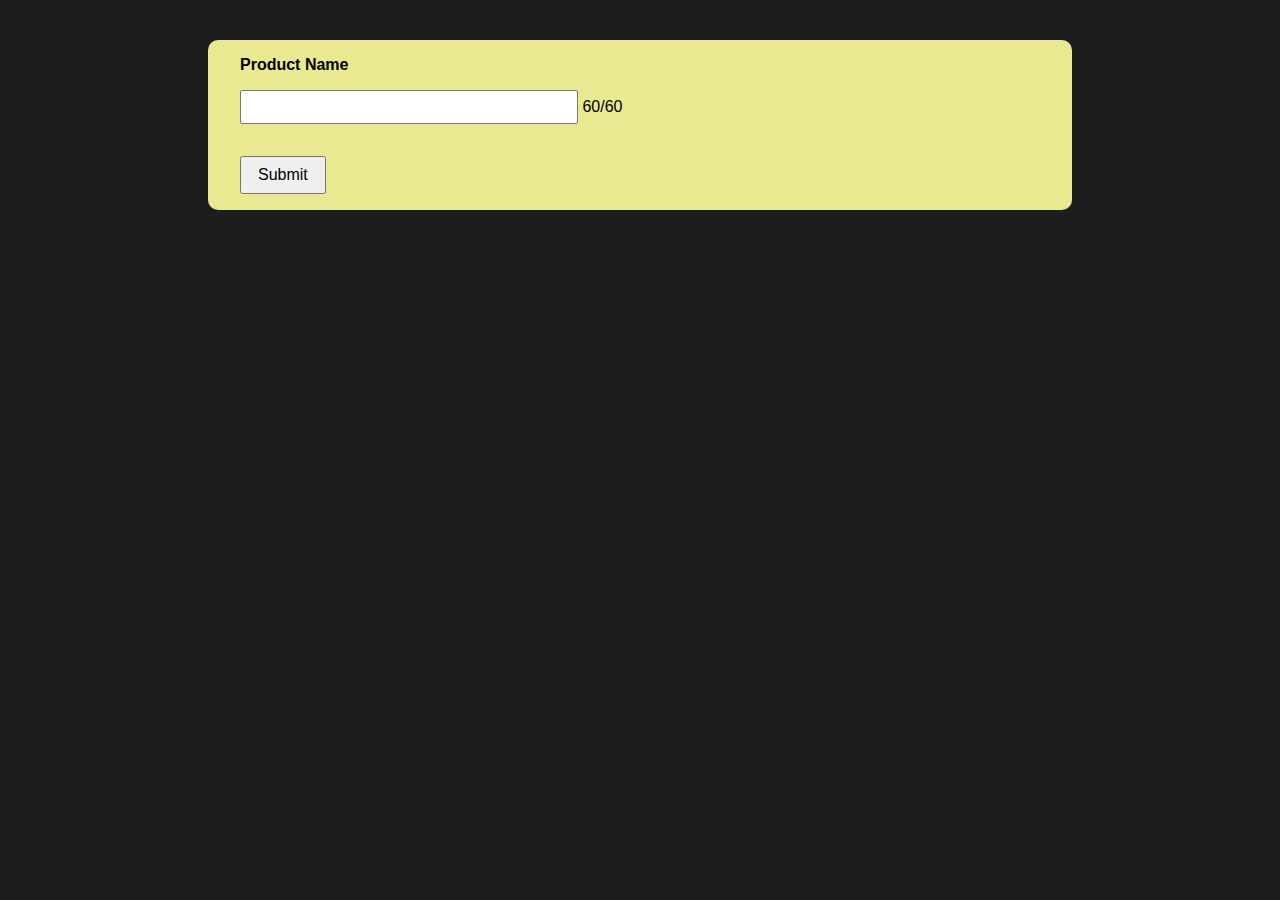
<file: index.html>
<!DOCTYPE html>
<html lang="en">
<head>
    <meta charset="UTF-8">
    <meta name="viewport" content="width=device-width, initial-scale=1.0">
    <link rel="stylesheet" href="styles.css">
    <title>Advanced Javascript</title>
    <script src="app.js" defer></script>
    <script src="loop.js" defer></script>
</head>
<body>
    <main>
        <label for="prod-name" id="prodLabel">Product Name</label>
        <input type="text" name="prodName" id="prod-name" maxlength="60">
        <span id="charcount">
            <span id="remaining-chars">60</span>/60
        </span>
        <label for="prodLength" id="prodLength"></label>
        <button type="submit">Submit</button>
    </main>
    
</body>
</html>
</file>
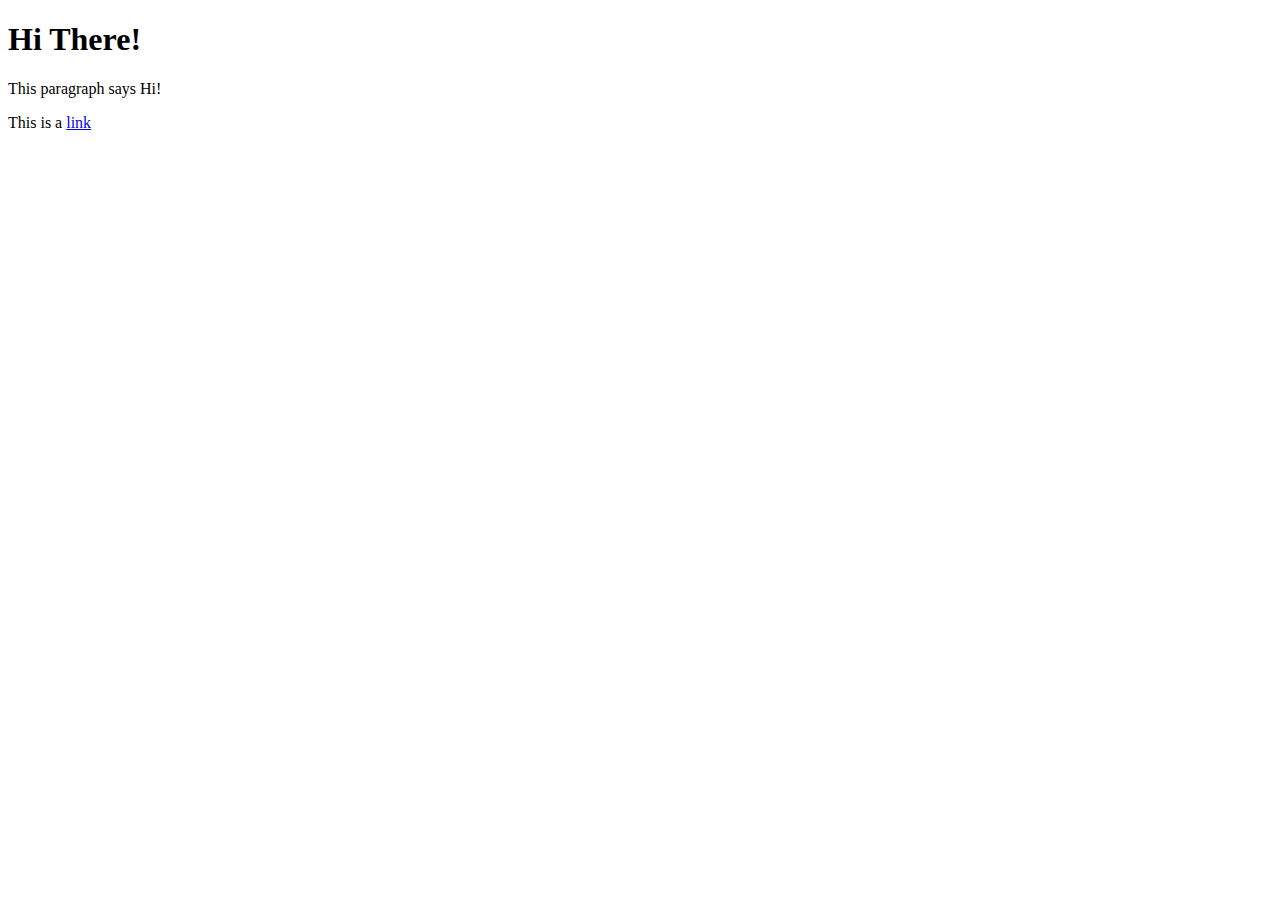
<file: indexV2.html>
<!DOCTYPE html>
<html lang="en">
  <head>
    <meta charset="UTF-8" />
    <meta http-equiv="X-UA-Compatible" content="IE=edge" />
    <meta name="viewport" content="width=device-width, initial-scale=1.0" />
    <title>Javascript Introduction</title>
    <script src="app.js" defer></script>
  </head>
  <body>
      <h1>Hi There! </h1>
      <p>This paragraph says Hi! </p>
      <p>This is a 
          <a href="#" id="external-link">link</a>
      </p>
  </body>
</html>
</file>
<file: styles.css>
body {
    background-color: rgb(29, 29, 29);
    font-family: sans-serif;
}

main {
    width: 50rem;
    background-color: rgb(233, 233, 145);
    margin: 40px auto;
    border-radius: 10px;
    padding: 1rem 2rem;
}

label {
    display: inline-block;
    font-family: sans-serif;
    margin-bottom: 1rem;
    display: block;
    font-weight: bold;
}

input {
    display: inline-block;
    font-family: sans-serif;
    width: 20rem;
    height: 2rem;
    border: 1px solid rgb(121, 119, 119);
    border-radius: 2px;
    margin-bottom: 1rem ;
    padding: 0 0.5rem;
}

/*
input.warning = all elements having warning class which are of input type
input .warning = all elements having warning class which are children of input
*/
input.warning {
    background-color: rgb(248, 191, 145);
}

#remaining-chars.warning {
    color: rgb(211, 109, 26);
}

input.error {
    background-color: rgb(248, 157, 145);
}

#remaining-chars.error {
    color: rgb(211, 54, 26);
}

button {
    display: block;
    padding: 0.5rem 1rem;
    font: inherit;
}
</file>
